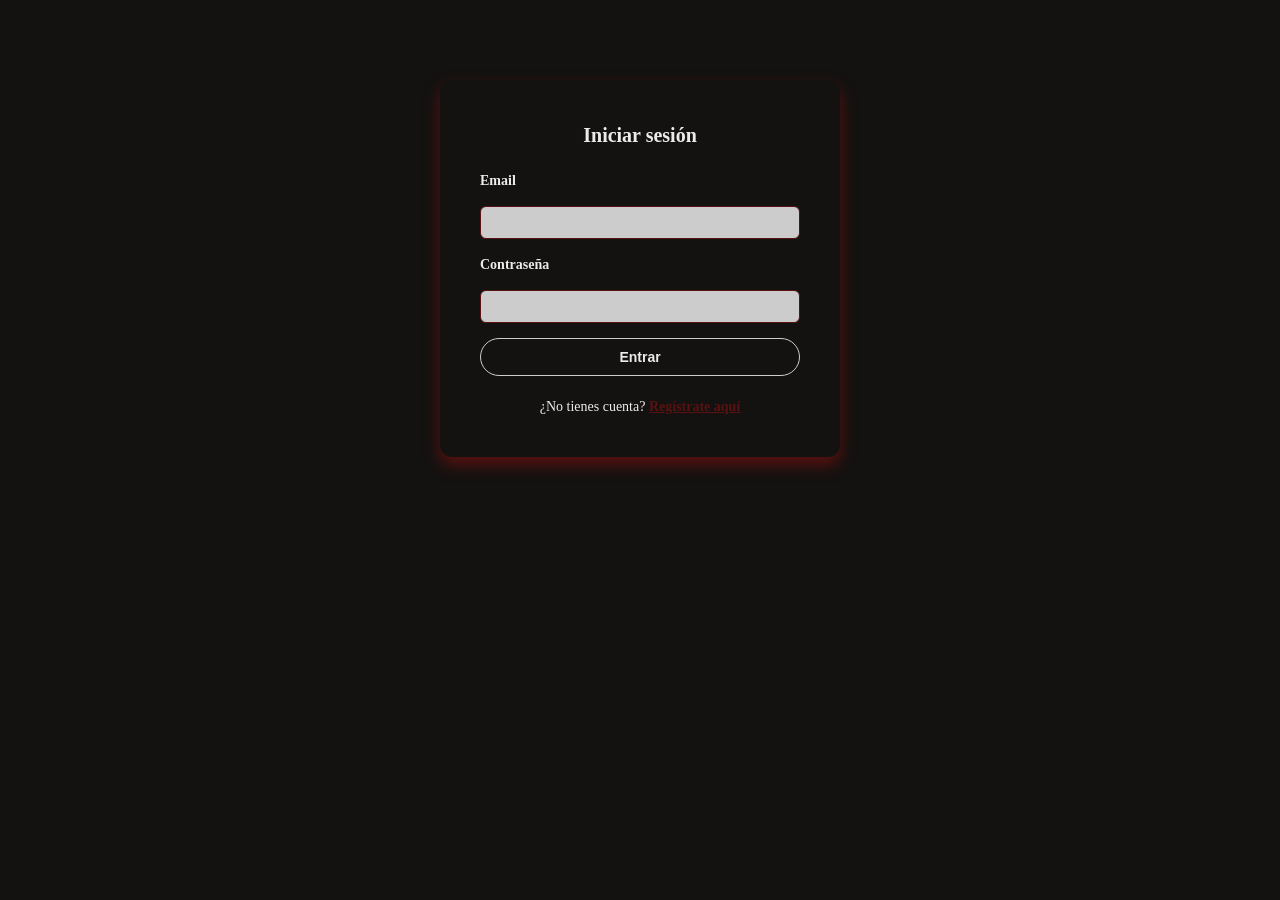
<file: Desktop/login.html>
<!DOCTYPE html>
<html lang="es">
<head>
    <meta charset="UTF-8">
    <meta name="viewport" content="width=device-width, initial-scale=1.0">
    <title>Iniciar sesión</title>

    <!--========= LINKS HOJAS DE ESTILO =========-->
    <link rel="stylesheet" href="./Public/Style/General.css">
    <link rel="stylesheet" href="./Public/Style/Index.css">
</head>
<body>

    <div class="login-container">

        <h1 class="login-title">Iniciar sesión</h1>

        <form id="loginForm" class="login-form">

            <label>Email</label>
            <input type="email" id="email" required>

            <label>Contraseña</label>
            <input type="password" id="password" required>

            <button type="submit" class="btn">Entrar</button>
        </form>

        <p class="login-register">
            ¿No tienes cuenta? <a href="register.html">Regístrate aquí</a>
        </p>
    </div>

    <!-- Axios primero -->
    <script src="./Public/Js/axios.min.js"></script>
    <script src="./Public/Js/clienteAxios.js"></script>

    <!-- Script que dependen de axios -->
    <script src="./Public/Js/login.js?v=2"></script>
</body>
</html>
</file>
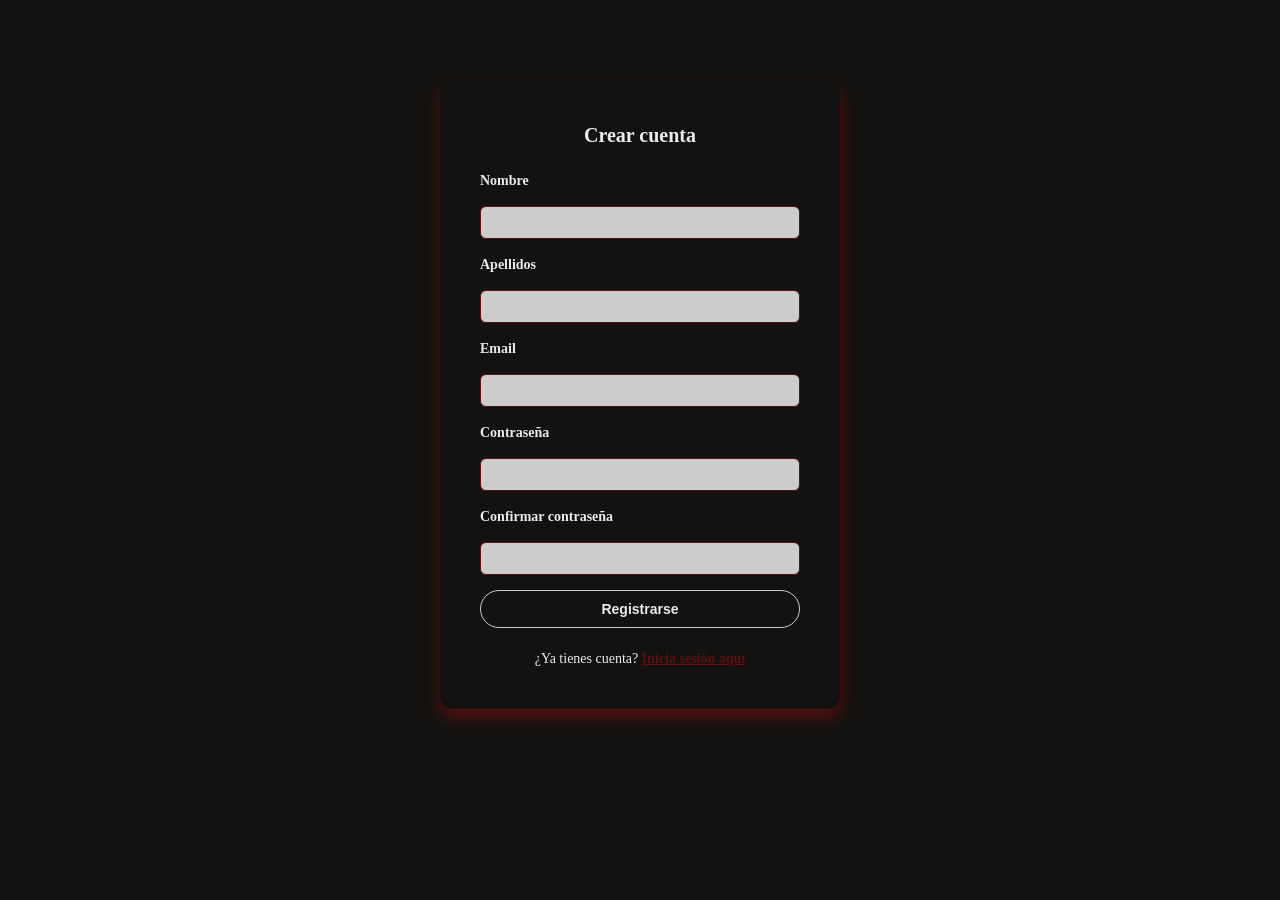
<file: Desktop/register.html>
<!DOCTYPE html>
<html lang="es">
<head>
  <meta charset="UTF-8">
  <meta name="viewport" content="width=device-width, initial-scale=1.0">
  <title>Registro</title>

  <!--========= LINKS HOJAS DE ESTILO =========-->
  <link rel="stylesheet" href="./Public/Style/General.css">
  <link rel="stylesheet" href="./Public/Style/Index.css">
</head>
<body>
  <div class="register-container">

    <h1 class="register-title">Crear cuenta</h1>

    <form id="registerForm" class="register-form">

      <label>Nombre</label>
      <input type="text" id="nombre_usuario" required>

      <label>Apellidos</label>
      <input type="text" id="apellidos" required>

      <label>Email</label>
      <input type="email" id="email" required>

      <label>Contraseña</label>
      <input type="password" id="password" required>

      <label>Confirmar contraseña</label>
      <input type="password" id="password_confirmation" required>

      <button type="submit" class="btn">Registrarse</button>

    </form>

    <p class="register-login">
      ¿Ya tienes cuenta? <a href="login.html">Inicia sesión aquí</a>
    </p>
  </div>

  <!-- Axios primero -->
  <script src="./Public/Js/axios.min.js"></script>
  <script src="./Public/Js/clienteAxios.js"></script>

  <!-- Scripts que dependen de axios -->
  <script src="./Public/Js/register.js"></script>

</body>
</html>
</file>
<file: Desktop/Public/Style/General.css>
/*
---00 WHITESPACE SYSTEM / ATOM

    - Spaging system (px)
      2 / 4 / 8 / 12 / 16 / 24 / 32 / 48 / 64 / 80 / 96 / 128

---01 TYPOGRAPHY SYSTEM / ATOM
    

    - Font sizes (px)
    10 / 12 / 14 / 16 / 18 / 20 / 24 / 30 / 36 / 44 / 52 / 62 / 74 / 86 / 98
*/
/****************************************/
/*           GLOBAL SETTINGS            */
/****************************************/

:root {
  --blanco: #ebebea; 
  --negro: #131210; 
  --hover-btn: #591111; 
}

* {
  margin: 0;
  padding: 0;
  box-sizing: border-box;
}

html {
  font-size: 62.5%;
}

body {
  background-color: var(--negro);
  font-family: 'Roboto Serif', serif;
  line-height: 1.5; /* Espacio entre líneas */
  font-weight: 400;
  font-size: 1.4rem;
  color: var(--blanco);
}

/****************************************/
/*     GENERAL REUSABLE COMPONENTS      */
/****************************************/

.container {
}

.grid {
}

.heeading-primary {
}

.heading-secondary {
}

.heading-tertiary {
}

.btn,
.btn:link,
.btn:visited {
}

/****************************************/
/*               CABECERA               */
/****************************************/

header {
  width: 100%;
  height: 100px;
  position: fixed;
  /*position: relative;*/
  display: flex;
  justify-content: space-between;
  align-items: center;
  padding: 30px;
  background-color: var(--negro);
  box-shadow: inset 0 -6em 6em var(--negro), 
              0 0 0 2px var(--negro),
              0.3em 0.3em 1em var(--negro);
  z-index: 10;
}

.menu {
  display: flex;
  align-items: center;
}

.menu-icon {
  cursor: pointer;
  width: 20px;
  height: 60px;
  position: relative;
  z-index: 50; /* Para que se superponga al menu desplegable */
  margin-top: 40px;
  margin-left: -20px;
}

.menu-icon span {
  display: block;
  background: var(--blanco);
  height: 1.6px;
  width: 18px;
  margin: 1px 0;
  position: relative;
  left: 0;
  transition: all 0.3s ease;
  transform-origin: center;
}

.menu-icon.open span {
  background-color: var(--blanco);
  position: absolute;
  top: 0;
  left: 0;
}

.menu-icon span:nth-child(1) {
  top: 0;
}

.menu-icon span:nth-child(2) {
  top: 4px;
}

.menu-icon.open span:nth-child(1) {
  transform: rotate(45deg);
  top: 6px;
}

.menu-icon.open span:nth-child(2) {
  transform: rotate(-45deg);
  top: 6px;
}

.menu-icon span:nth-child(3) {
  top: 8px;
}

.menu-icon.open span:nth-child(3) {
  display: none;
}

/****************************************/
/*           MENU HAMBURGUESA           */
/****************************************/
/* Estilos para el menú desplegable */
.menu-desplegable {
  position: absolute; /* Posicionamiento absoluto para que el menú desplegable se muestre encima del contenido */
  top: 0px;
  left: 0;
  z-index: 20;
  display: none;
  background-color: var(--negro);
  box-shadow: 0px 8px 16px 0px var(--hover-btn);
  min-width: 220px;
  padding: 20px;
  padding-left: 20px;
}

.menu-desplegable.open {
  display: block; /* Muestra el menu cuando se hace click */
  background: var(--negro);
}

/* Muestra el menú desplegable cuando tiene la clase 'open' */
.menu-desplegable.open {
  display: block;
}

/* Estilos para los enlaces del menú desplegable */
.menu-desplegable a {
  color: var(--blanco); 
  padding: 12px 16px; 
  text-decoration: none; 
  display: block; 
}

/* Estilos para la lista del menú desplegable */
.menu-desplegable ul {
  list-style-type: none; /* Elimina los puntos de la lista */
  margin: 0; 
  padding-top: 50px;
  font-size: 14px;
}

/* Cambia el color de fondo de los enlaces al pasar el ratón por encima */
.menu-desplegable a:hover {
  background-color: var(--hover-btn); 
}

.logo-header {
  width: 60px;
  height: 60px;
  margin-left: 10px;
  /*margin-top: 20px;*/
  border: 1px solid #ccc;
  border-radius: 50%;
}

.botones-header ul {
  display: flex;
  list-style: none;
  gap: 20px;
}

/* Clase base para todos los botones y enlaces con la clase .btn */
button.btn, a.btn {
  display: inline-block;
  padding: 10px 20px;
  font-size: 14px;
  font-weight: bold;
  text-align: center;
  text-decoration: none;
  cursor: pointer;
  border: 1px solid #ccc;
  border-radius: 30px;
  transition: all 0.2s ease-in-out;
  background-color: var(--negro);
  color: var(--blanco);
}

/* Efecto hover */
button.btn:hover, a.btn:hover {
  background-color: var(--hover-btn);
}

/****************************************/
/*             FOOTER                   */
/****************************************/
.parte2{
  background-color: var(--negro);
  padding:6px 24px;
  color:var(--blanco); 
  display:flex;
  justify-content:space-between;
}

.partegrid{
  background-color: #222222;
  display:grid;
  grid-template-columns: repeat(4,1fr);
  padding:24px 24px;
  align-items: center;
  justify-content: center;
}

.social-icon {
  height: 2.4rem;
  width: 2.4rem;
  color: var(--blanco);
}

.footer{
  width:100%;
  margin: 0 auto;
}

.social-links{
  display: flex;
  gap: 1.5rem;
}

/*.social-icon{
  width: 1rem;
  height: 1rem;
}*/

.grid_logo{
  display: flex;
  width: 100%;
  height: 100%;
  align-items: center;
  justify-content: left;
  padding-left: 10%;
}

.logo{
  width: 60px;
}

.grid_contac{
  display: flex;
  flex-direction: column;
  align-items: left;
  padding-left: 0%;
  font-size: 1.2rem;
  font-weight: 500;
  line-height: 1.2;
  
}

.footer-contac{
  font-size: 1.6rem;
  color: var(--blanco);
}

.grid_nav-col1{
  display: grid;
  align-items: right;
  justify-items: left;
  padding-left: 15%;
  line-height: 1.2;
}

.grid_nav-col2{
  display: grid;
  justify-items: left;
  padding-left: 40%;
  line-height: 1.2;
}

.email, .telefono, .footer-link {
  cursor: pointer; /*cambiar puntero a mano al pasar por encima*/
  color: var(--blanco);
  text-decoration: none;
  font-size: 1.2rem;
}

.copyright{
  font-size: 1.2rem;
  color: var(--blanco);
  font-weight: 400;
  text-align: center;
  padding: 0.2rem;
}
</file>
<file: Desktop/Public/Style/Index.css>
/*
---00 WHITESPACE SYSTEM / ATOM

    - Spaging system (px)
      2 / 4 / 8 / 12 / 16 / 24 / 32 / 48 / 64 / 80 / 96 / 128

---01 TYPOGRAPHY SYSTEM / ATOM
    

    - Font sizes (px)
    10 / 12 / 14 / 16 / 18 / 20 / 24 / 30 / 36 / 44 / 52 / 62 / 74 / 86 / 98
*/

/****************************************/
/*        BOTONES DE LA PÁGINA          */
/****************************************/
.btn-page {
  display: inline-block;
  padding: 15px 30px; 
  font-size: 2rem; 
  font-weight: bold;
  text-align: center;
  text-decoration: none;
  cursor: pointer;
  border: 1px solid #ccc;
  border-radius: 30px;
  transition: all 0.2s ease-in-out;
  background-color: var(--negro);
  color: var(--blanco);
  margin-top: 40px;
}

/* Efecto hover */
.btn-page:hover {
  background-color: var(--hover-btn);
}


/****************************************/
/*                 PORTADA              */
/****************************************/
.portada{
  width: 100%;
  height: 70%;
  margin: 0 auto;
  position: relative;
  display: flex;
}

.img-fondo {
  left: 0;
  width: 100%;
  object-fit: cover;
}

/****************************************/
/*                  INTRO               */
/****************************************/
.title-intro {
  background-color: #222222;
  padding: 30px 0; 
  text-align: center; 
  width: 100%; 
}

.title-intro h1 {
  color: var(--blanco); 
  font-size: 4em; 
  margin-bottom: 30px;
  animation: fadeIn 3s; /* Animación para que el texto aparezca gradualmente */
}

.title-intro p {
  color: var(--blanco); 
  font-size: 1.6em; 
  margin-top: 10px;
  margin-left: 20px;
  text-align: left;
  line-height: 1.1;
  animation: fadeIn 3s;
}

/* Configuración de la animación */
@keyframes fadeIn {
  0% { opacity: 0; } /* empieza transparente */
  100% { opacity: 1; } /* termina completamente opaco */
}

/****************************************/
/*          ¿QUÉ ES EL FLAMENCO?        */
/****************************************/
.flamenco {
  background: url(../img/palmas2.jpg) no-repeat center center; 
  background-size: cover;
  padding: 4rem;
  color: var(--negro);
  /* Esto asegura que el css se vea bien en otros navegadores */
  -webkit-background-size: cover; /* Chrome, Safari*/
  -moz-background-size: cover; /* Firefox */
  -o-background-size: cover; /* Opera */
}

.flamenco-container {
  margin: 0 auto;
  padding: 1rem;
}

.flamenco-title {
  text-align: left;
  font-size: 3rem;
  margin-bottom: 2rem;
}

.flamenco-content {
  display: flex;
  gap: 2rem;
  align-items: center;
}

.flamenco-content p {
  font-size: 1.8rem;
  line-height: 1.7;
  margin-bottom: 1rem;
  font-weight: 500;
}

.columna-2 p {
  margin-bottom: 2rem;
}

.btn-flamenco {
  display: block;
  width: 300px;
  margin: 2rem auto;
  margin-top: 40px;
}

/****************************************/
/*          ARTISTA DESTACADO           */
/****************************************/

.Artista {
  display: flex;
  flex-direction: column;
  align-items: center;
  background-color: var(--negro);
  padding: 2rem;
  color: var(--blanco);
}

.Artista-title {
  text-align: center;
  font-size: 3rem;
  margin-bottom: 2rem;
}

.Artista-content {
  display: flex;
  flex-direction: column;
  align-items: center;
  width: 100%;
}

.Artista-content p {
  font-size: 1.6rem;
  line-height: 1.5;
  margin-bottom: 2rem;
  text-align: justify;
  width: 79%;
}

.Artista-content p:nth-child(odd) { /* Parrafos pares */
  background-color: var(--hover-btn);
  padding: 1rem;
  border-radius: 10px;
  width: 80%;
  margin: 0 auto;
  margin-bottom: 2rem;
}

.Artista-content p:nth-child(2) { /* Segundo parrafo */
  background-color: #222222;
  padding: 1rem;
  border-radius: 10px;
  width: 80%;
  margin: 0 auto;
  margin-bottom: 2rem;
}


.Artista-video {
  width: 60%;
  margin-top: 2rem;
}

.Artista-video video {
  width: 100%;
  border-radius: 10px;
}

.Artista-content p:last-child { /* Ultimo parrafo */ 
  text-align: center;
  font-size: 1.6rem;
  margin-top: 2rem;
}

/****************************************/
/*          MAIN - JUEGO PALOS          */
/****************************************/
#Juego {
  max-width: 80%;
  margin: 0 auto;
  background-color: var(--negro);
  color: var(--blanco);
  padding: 50px;
  text-align: center;
  display: flex;
  flex-direction: column;
  align-items: center;
  justify-content: center
}

#Juego h2 {
  font-size: 2.4em;
  margin: 20px;
}

#Juego audio {
  width: 100%;
  margin-bottom: 20px;
  margin: 30px;
}

/* Botones de las opciones de respuesta */
#Juego button {
  display: inline-block;
  margin: 10px;
  margin-top: 20px;
  padding: 10px 20px;
  font-size: 1em;
  background-color: var(--hover-btn);
  color: var(--blanco);
  border: none;
  cursor: pointer;
}

#Juego button:hover {
  background-color: #222222;
}

/* Botón 'Reiniciar juego' */
#restart-button {
  border-radius: 30px;
  color: white;
  text-align: center;
  text-decoration: none;
  display: inline-block;
  font-size: 1.2em !important;
  cursor: pointer;
  /*margin: 10px !important;*/
}

#restart-button:hover {
  background-color: #222222;
}

#opciones-list li {
  display: inline-block;
  margin: 10px;
  color: var(--blanco);
  border: none;
  cursor: pointer;
  font-size: 1.2em;
}

/* Estilos para el mensaje de respuesta correcta/incorrecta */
#Juego #message {
  margin-top: 20px;
  font-size: 1.2em;
}

/****************************************/
/*            CURIOSIDADES              */
/****************************************/

.title-patronZ {
  background-color: #222222;
  padding: 30px 0; 
  text-align: center; 
  width: 100%; 
  z-index: 1; /* La franja estará por encima del resto del contenido */
}

.title-patronZ h3 {
  color: var(--blanco); 
  font-size: 3em; 
}

#curiosidades {
  display: flex;
  justify-content: center;
}

.grid1{
  grid-column: 1;
  grid-row: 1;
}
.grid2{
  grid-column: 2/4;
  grid-row: 1;
}

.grid3{
  grid-column: 1/3;
  grid-row: 2;
}

.grid4{
  grid-column: 3;
  grid-row: 2;
}

.grid5{
  grid-column: 1;
  grid-row: 3;
}

.grid6{
  grid-column: 2/4;
  grid-row: 3;
}

.grid {
  padding: 5rem;
  display: grid;
  grid-template-columns: 2fr 1fr 2fr;  /* Esto crea dos columnas */
  width:100%; margin: 0;
  background-color: var(--negro);
  column-gap: 20px;
  /*box-shadow: 0 4px 8px 0 rgba(0, 0, 0, 0.2), 
              0 6px 20px 0 rgba(0, 0, 0, 0.19);*/
}

.grid_item_img{display: flex;
  justify-content: center;
  align-items: center;
}

.grid_item_img img{
width: 500px;
height: 300px;
object-fit: cover;
border-radius: 10px;
transition: transform 0.3s ease-in-out; /* Transición suave en efecto hover*/
}

.grid_item_img:hover img{
  transform: scale(1.10); /* amplia la imagen al pasar el ratón */
}

.grid_item_txt{
  color: var(--blanco);
  display: flex;
  justify-content: center;
  align-items: center;
  flex-direction: column;
  line-height: 1.5;
  font-size: 16px;
  font-family: "Roboto Serif", serif;
  font-weight: 700;
  transition: color 0.3s ease-in-out; /* Transición para el color del texto */
  transition: transform 0.3s ease-in-out;
}

.grid_item_txt:hover {
  color: var(--blanco); /* cambia el color al pasar el ratón */
  transform: scale(1.10);
}

.grid-left{
  justify-self: start;
  margin-right: 100px;
}
.grid-right{
  justify-self: end;
  margin-left: 100px;
}

/****************************************/
/*              NOTICIAS                */
/****************************************/

.news {
  margin: auto;
  overflow: hidden;
  position: relative;
  align-items: center;
  background-color: #222222;
}

.news-header {

  margin: 30px auto;
  width: 40%; 
  padding: 10px 20px;
  box-sizing: border-box;
  text-align: center;
  font-size: 2.5em;
  font-weight: 800;
  color: var(--blanco);
}

.news-container {
  display: flex;
  transition: transform 0.5s ease-in-out;
}

.news-item {
  min-width: 100%;
  box-sizing: border-box;
  position: relative;
  background-color: var(--negro);
  padding: 40px;
  width: 60%; 
  margin: auto;
  min-height: 500px;
}

.item-container {
  display: flex;
  flex-direction: column;
  align-items: center;
  gap: 20px;
}

.news-item img {
  display: block;
  margin: auto;
  width: 40%;
  height: auto; 
  object-fit: cover; /* Redimensionar imagenes correctamente */
}

.textoNoticia {
  text-align: center;
  font-size: 18px;
  color: var(--blanco);  
}

.textoContainer {
  position: absolute; 
  top: 80%;
  left: 50%;
  transform: translate(-50%, -50%);
  width: 80%; 
  padding: 10px; 
  box-sizing: border-box;
  border-radius: 10px;
  margin-bottom: 20px;
}

.news-btn {
  text-align: center;
  background-color: var(--negro);
  padding: 0px;
}

.btn.VerNoticias {
  display: inline-block;
  padding: 10px 20px;
  font-size: 20px;
  font-weight: bold;
  text-align: center;
  text-decoration: none;
  cursor: pointer;
  border: 1px solid #ccc;
  border-radius: 30px;
  transition: all 0.2s ease-in-out;
  background-color: var(--negro);
  color: var(--blanco);
  margin-bottom: 40px;
}

/* Efecto hover */
.btn.VerNoticias:hover {
  background-color: var(--hover-btn);
}

/****************************************/
/*          PAGINA DEL LOGIN            */
/****************************************/

.login-container {
  width: 400px;
  margin: 80px auto;
  background-color: var(--negro);
  padding: 40px;
  border-radius: 12px;
  box-shadow: 0px 8px 16px 0px var(--hover-btn);
  text-align: center;
}

.login-title {
  color: var(--blanco);
  font-size: 2rem;
  margin-bottom: 20px;
  font-weight: 800;
}

.login-form {
  display: flex;
  flex-direction: column;
  gap: 15px;
}

.login-form label {
  color: var(--blanco);
  text-align: left;
  font-weight: 600;
}

.login-form input {
  padding: 10px;
  border-radius: 6px;
  border: 1px solid var(--hover-btn);
  background-color: #ccc;
  color: var(--negro);
  font-size: 1rem;
}

.login-register {
  margin-top: 20px;
  color: var(--blanco);
}

.login-register a {
  color: var(--hover-btn);
  font-weight: bold;
}

/****************************************/
/*         PAGINA DEL REGISTRO          */
/****************************************/

.register-container {
  width: 400px;
  margin: 80px auto;
  background-color: var(--negro);
  padding: 40px;
  border-radius: 12px;
  box-shadow: 0px 8px 16px 0px var(--hover-btn);
  text-align: center;
}

.register-title {
  color: var(--blanco);
  font-size: 2rem;
  margin-bottom: 20px;
  font-weight: 800;
}

.register-form {
  display: flex;
  flex-direction: column;
  gap: 15px;
}

.register-form label {
  color: var(--blanco);
  text-align: left;
  font-weight: 600;
}

.register-form input {
  padding: 10px;
  border-radius: 6px;
  border: 1px solid var(--hover-btn);
  background-color: #ccc;
  color: var(--negro);
  font-size: 1rem;
}

.register-login {
  margin-top: 20px;
  color: var(--blanco);
}

.register-login a {
  color: var(--hover-btn);
  font-weight: bold;
}

/**********************************/
/*      TOAST DE BIENVENIDA       */
/**********************************/

.toast-bienvenida {
    position: fixed;
    top: 20px;
    left: 30%;
    transform: translateX(-50%) scale(0.8);
    background-color: var(--negro);
    color: var(--blanco);
    padding: 20px 30px;
    border-radius: 12px;
    border: 2px solid var(--hover-btn);
    font-size: 1.3rem;
    font-weight: 700;
    opacity: 0;
    visibility: hidden;
    transform: scale(0.8);
    transition: opacity 0.4s ease, transform 0.4s ease, visibility 0.4s;
    z-index: 3000;
    box-shadow: 0px 8px 20px rgba(0,0,0,0.4);
}
.toast-bienvenida.mostrar {
    opacity: 1;
    visibility: visible;
    transform: scale(1);
}
</file>
